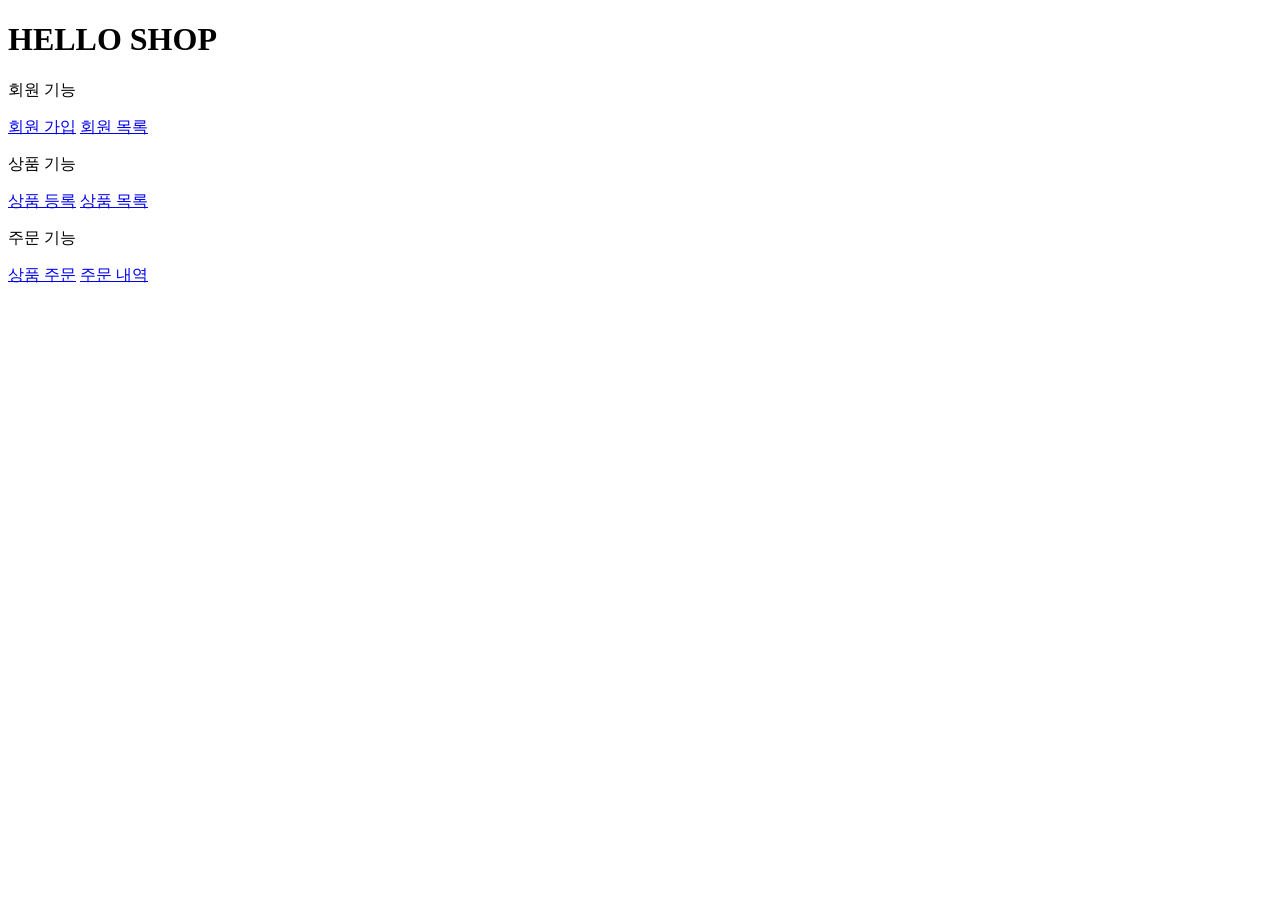
<file: src/main/resources/templates/home.html>
<!DOCTYPE HTML>
<html xmlns:th="http://www.thymeleaf.org">
<head th:replace="fragments/header :: header">
    <title>Hello</title>
    <meta http-equiv="Content-Type" content="text/html; charset=UTF-8" />
</head>
<body>
<div class="container">
    <div th:replace="fragments/bodyHeader :: bodyHeader" />
    <div class="jumbotron">
        <h1>HELLO SHOP</h1>
        <p class="lead">회원 기능</p>
        <p>
            <a class="btn btn-lg btn-secondary" href="/members/new">회원 가입</a>
            <a class="btn btn-lg btn-secondary" href="/members">회원 목록</a>
        </p>
        <p class="lead">상품 기능</p>
        <p>
            <a class="btn btn-lg btn-dark" href="/items/new">상품 등록</a>
            <a class="btn btn-lg btn-dark" href="/items">상품 목록</a>
        </p>
        <p class="lead">주문 기능</p>
        <p>
            <a class="btn btn-lg btn-info" href="/order">상품 주문</a>
            <a class="btn btn-lg btn-info" href="/orders">주문 내역</a>
        </p>
    </div>
    <div th:replace="fragments/footer :: footer" />
</div> <!-- /container -->
</body>
</html>
</file>
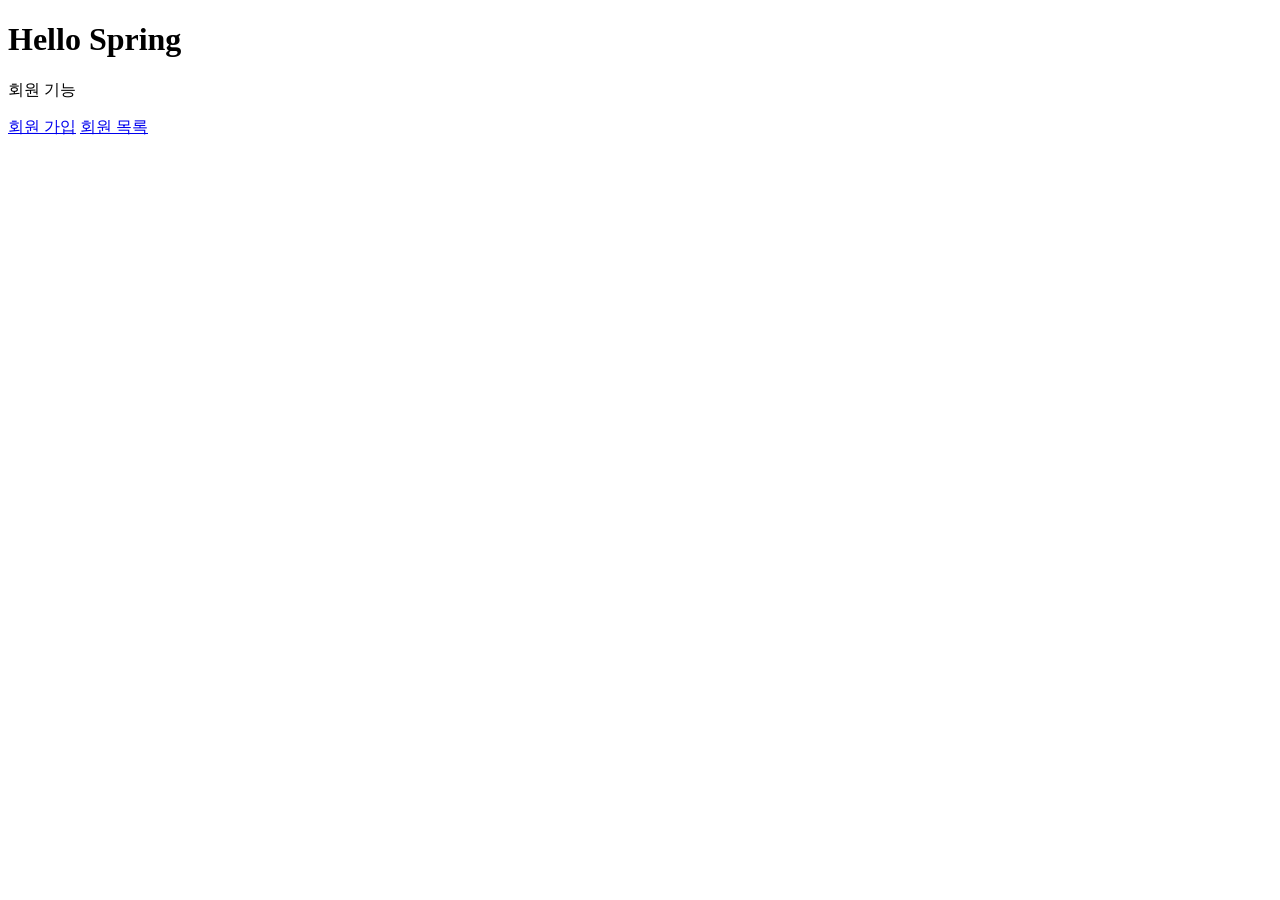
<file: hello-spring/src/main/resources/templates/home.html>
<!DOCTYPE HTML>
<html xmlns:th="http://www.thymeleaf.org">
<body>
<div class="container">
    <div>
        <h1>Hello Spring</h1>
        <p>회원 기능</p>
        <p>
            <a href="/members/new">회원 가입</a>
            <a href="/members">회원 목록</a>
        </p>
    </div>
</div> <!-- /container -->
</body>
</html>
</file>
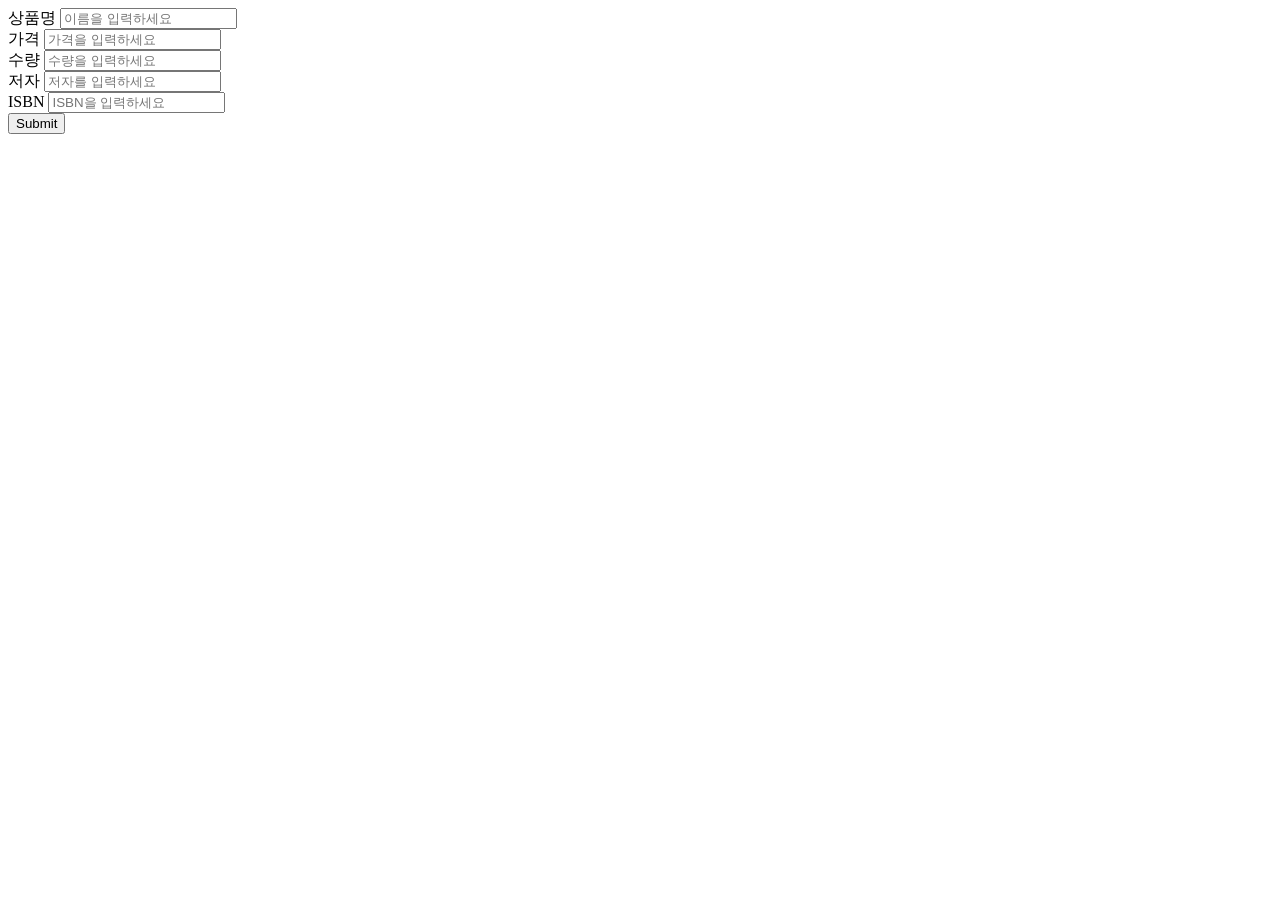
<file: src/main/resources/templates/items/createItemForm.html>
<!DOCTYPE HTML>
<html xmlns:th="http://www.thymeleaf.org">
<head th:replace="fragments/header :: header" />
<body>
<div class="container">
    <div th:replace="fragments/bodyHeader :: bodyHeader"/>
    <form th:action="@{/items/new}" th:object="${form}" method="post">
        <div class="form-group">
            <label th:for="name">상품명</label>
            <input type="text" th:field="*{name}" class="form-control"
                   placeholder="이름을 입력하세요">
        </div>
        <div class="form-group">
            <label th:for="price">가격</label>
            <input type="number" th:field="*{price}" class="form-control"
                   placeholder="가격을 입력하세요">
        </div>
        <div class="form-group">
            <label th:for="stockQuantity">수량</label>
            <input type="number" th:field="*{stockQuantity}" class="formcontrol" placeholder="수량을 입력하세요">
        </div>
        <div class="form-group">
            <label th:for="author">저자</label>
            <input type="text" th:field="*{author}" class="form-control"
                   placeholder="저자를 입력하세요">
        </div>
        <div class="form-group">
            <label th:for="isbn">ISBN</label>
            <input type="text" th:field="*{isbn}" class="form-control"
                   placeholder="ISBN을 입력하세요">
        </div>
        <button type="submit" class="btn btn-primary">Submit</button>
    </form>
    <br/>
    <div th:replace="fragments/footer :: footer" />
</div> <!-- /container -->
</body>
</html>
</file>
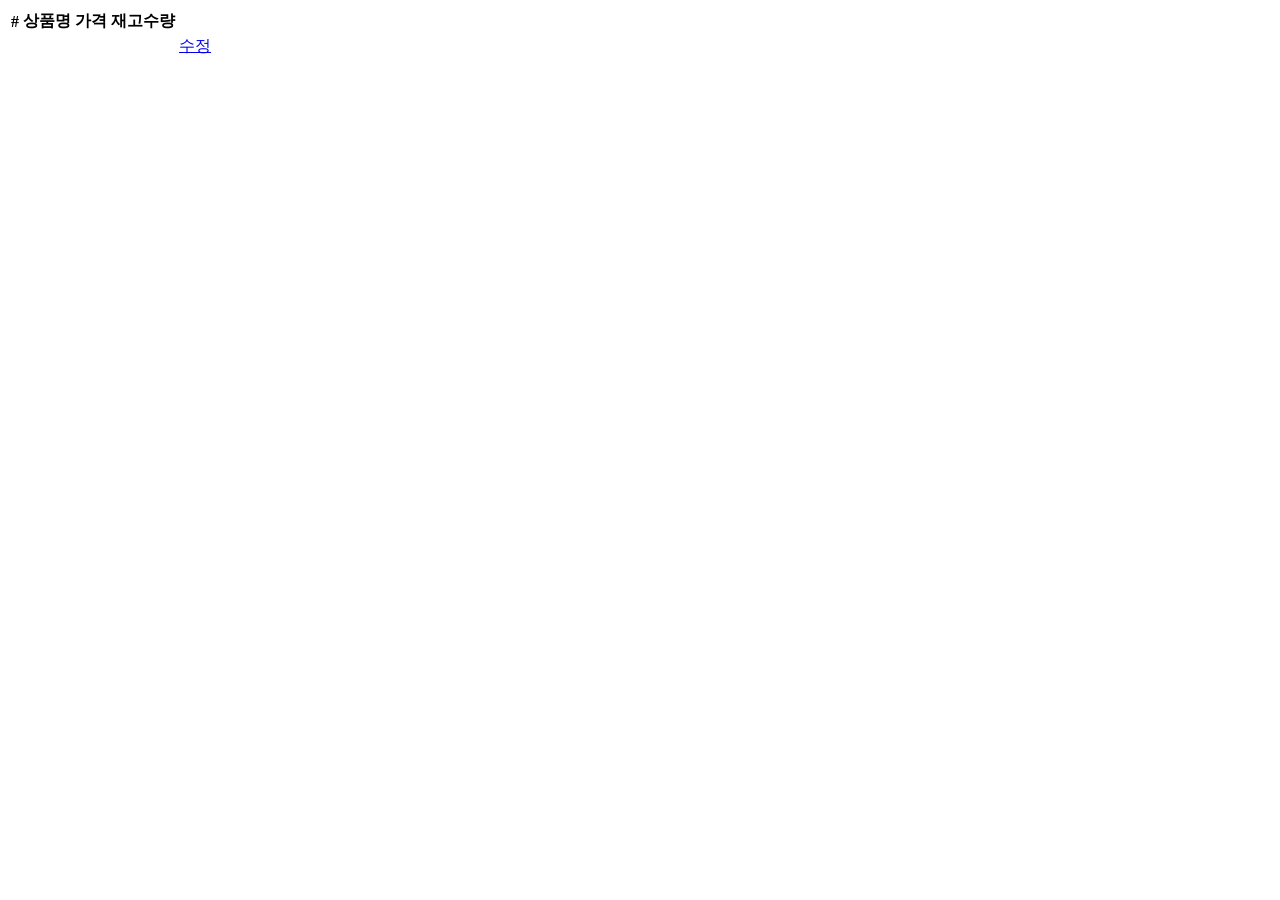
<file: src/main/resources/templates/items/itemList.html>
<!DOCTYPE HTML>
<html xmlns:th="http://www.thymeleaf.org">
<head th:replace="fragments/header :: header" />
<body>
<div class="container">
    <div th:replace="fragments/bodyHeader :: bodyHeader"/>
    <div>
        <table class="table table-striped">
            <thead>
            <tr>
                <th>#</th>
                <th>상품명</th>
                <th>가격</th>
                <th>재고수량</th>
                <th></th>
            </tr>
            </thead>
            <tbody>
            <tr th:each="item : ${items}">
                <td th:text="${item.id}"></td>
                <td th:text="${item.name}"></td>
                <td th:text="${item.price}"></td>
                <td th:text="${item.stockQuantity}"></td>
                <td>
                    <a href="#" th:href="@{/items/{id}/edit (id=${item.id})}"
                       class="btn btn-primary" role="button">수정</a>
                </td>
            </tr>
            </tbody>
        </table>
    </div>
    <div th:replace="fragments/footer :: footer"/>
</div> <!-- /container -->
</body>
</html>
</file>
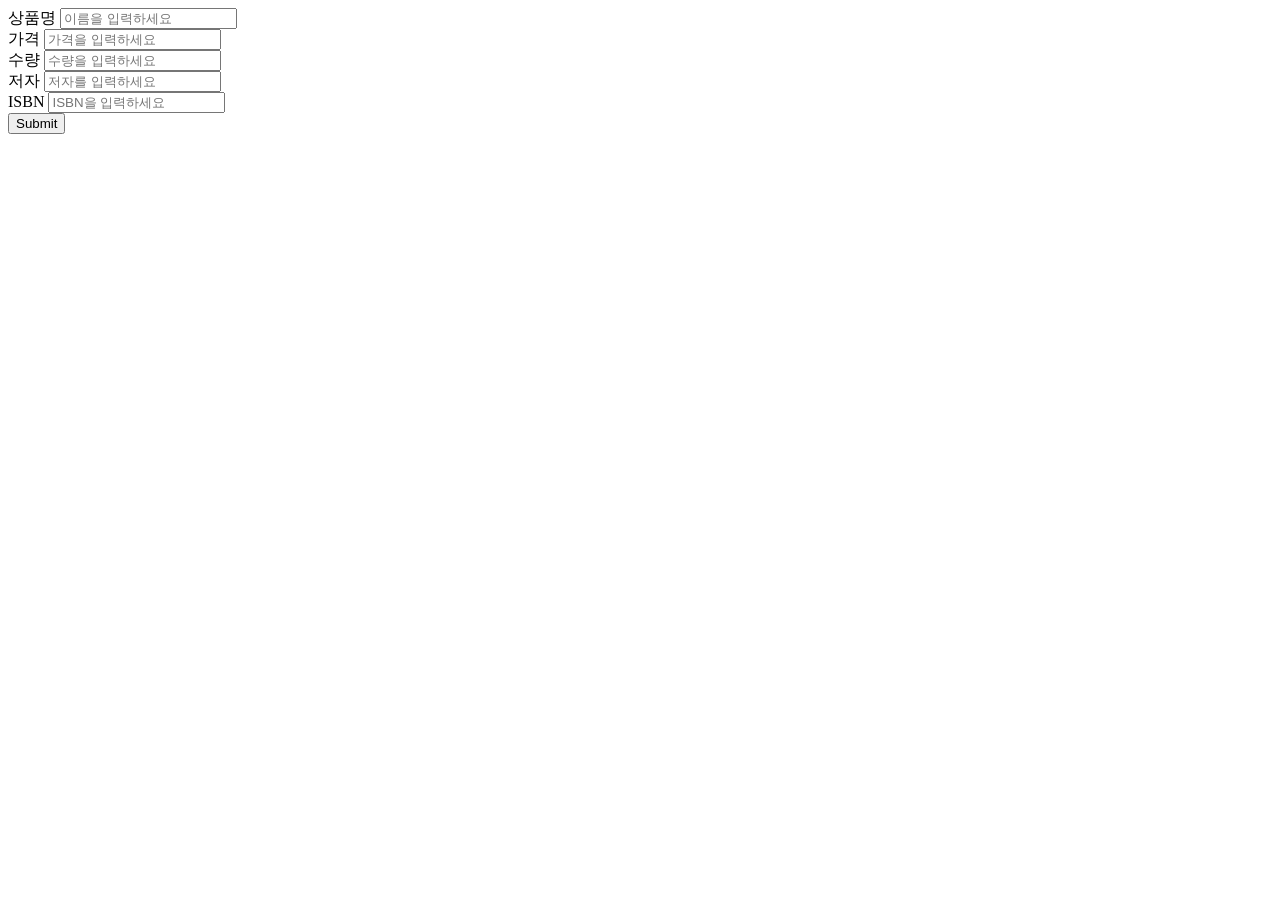
<file: src/main/resources/templates/items/updateItemForm.html>
<!DOCTYPE HTML>
<html xmlns:th="http://www.thymeleaf.org">
<head th:replace="fragments/header :: header" />
<body>
<div class="container">
    <div th:replace="fragments/bodyHeader :: bodyHeader"/>
    <form th:object="${form}" method="post">
        <!-- id -->
        <input type="hidden" th:field="*{id}" />
        <div class="form-group">
            <label th:for="name">상품명</label>
            <input type="text" th:field="*{name}" class="form-control"
                   placeholder="이름을 입력하세요" />
        </div>
        <div class="form-group">
            <label th:for="price">가격</label>
            <input type="number" th:field="*{price}" class="form-control"
                   placeholder="가격을 입력하세요" />
        </div>
        <div class="form-group">
            <label th:for="stockQuantity">수량</label>
            <input type="number" th:field="*{stockQuantity}" class="formcontrol" placeholder="수량을 입력하세요" />
        </div>
        <div class="form-group">
            <label th:for="author">저자</label>
            <input type="text" th:field="*{author}" class="form-control"
                   placeholder="저자를 입력하세요" />
        </div>
        <div class="form-group">
            <label th:for="isbn">ISBN</label>
            <input type="text" th:field="*{isbn}" class="form-control"
                   placeholder="ISBN을 입력하세요" />
        </div>
        <button type="submit" class="btn btn-primary">Submit</button>
    </form>
    <div th:replace="fragments/footer :: footer" />
</div> <!-- /container -->
</body>
</html>
</file>
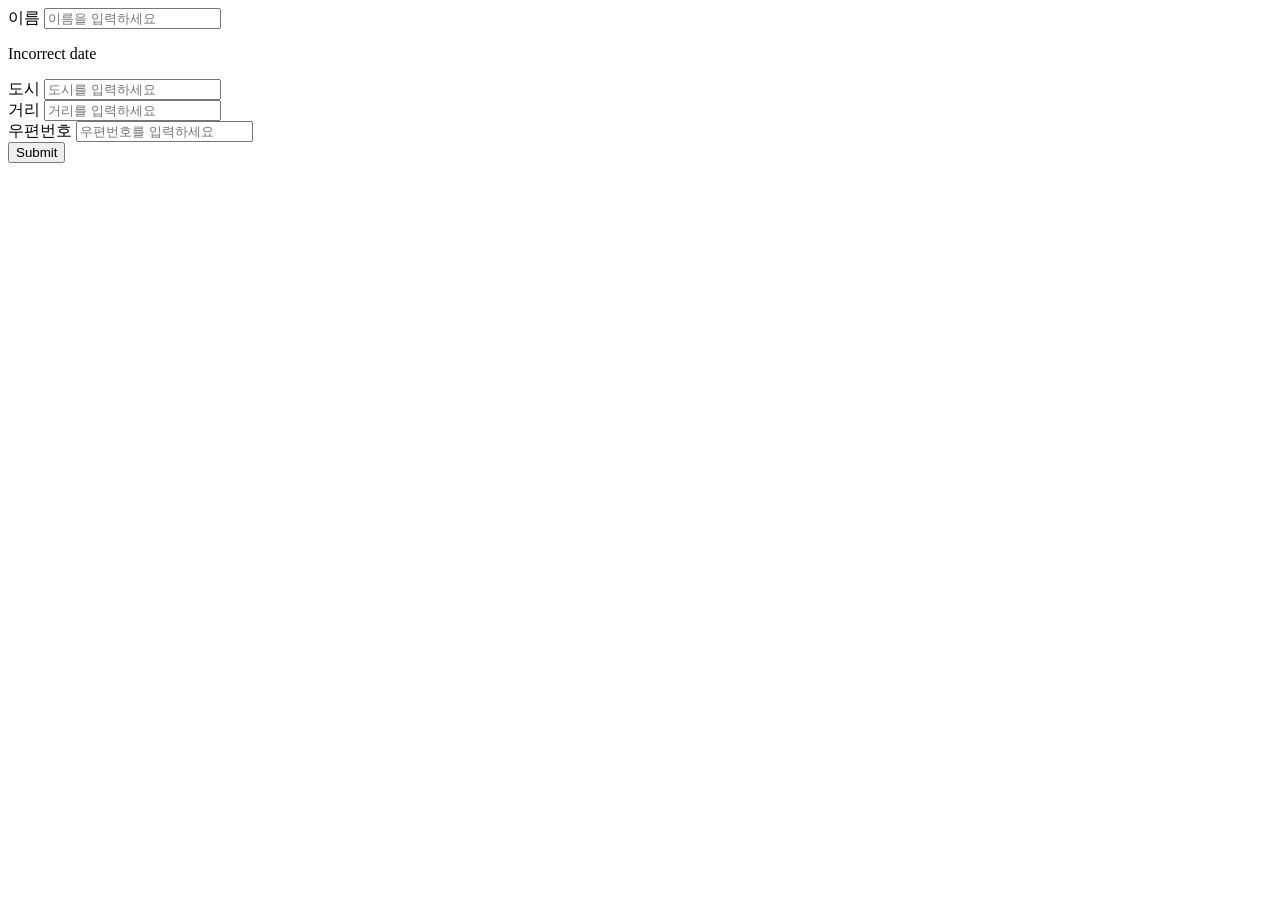
<file: src/main/resources/templates/members/createMemberForm.html>
<!DOCTYPE HTML>
<html xmlns:th="http://www.thymeleaf.org">
<head th:replace="fragments/header :: header" />
<style>
    .fieldError {
    border-color: #bd2130;
    }
</style>
<body>
<div class="container">
    <div th:replace="fragments/bodyHeader :: bodyHeader"/>
    <form role="form" action="/members/new" th:object="${memberForm}"
          method="post">
        <div class="form-group">
            <label th:for="name">이름</label>
            <input type="text" th:field="*{name}" class="form-control"
                   placeholder="이름을 입력하세요"
                   th:class="${#fields.hasErrors('name')}? 'form-control
fieldError' : 'form-control'">
            <p th:if="${#fields.hasErrors('name')}"
               th:errors="*{name}">Incorrect date</p>
        </div>
        <div class="form-group">
            <label th:for="city">도시</label>
            <input type="text" th:field="*{city}" class="form-control"
                   placeholder="도시를 입력하세요">
        </div>
        <div class="form-group">
            <label th:for="street">거리</label>
            <input type="text" th:field="*{street}" class="form-control"
                   placeholder="거리를 입력하세요">
        </div>
        <div class="form-group">
            <label th:for="zipcode">우편번호</label>
            <input type="text" th:field="*{zipcode}" class="form-control"
                   placeholder="우편번호를 입력하세요">
        </div>
        <button type="submit" class="btn btn-primary">Submit</button>
    </form>
    <br/>
    <div th:replace="fragments/footer :: footer" />
</div> <!-- /container -->
</body>
</html>
</file>
